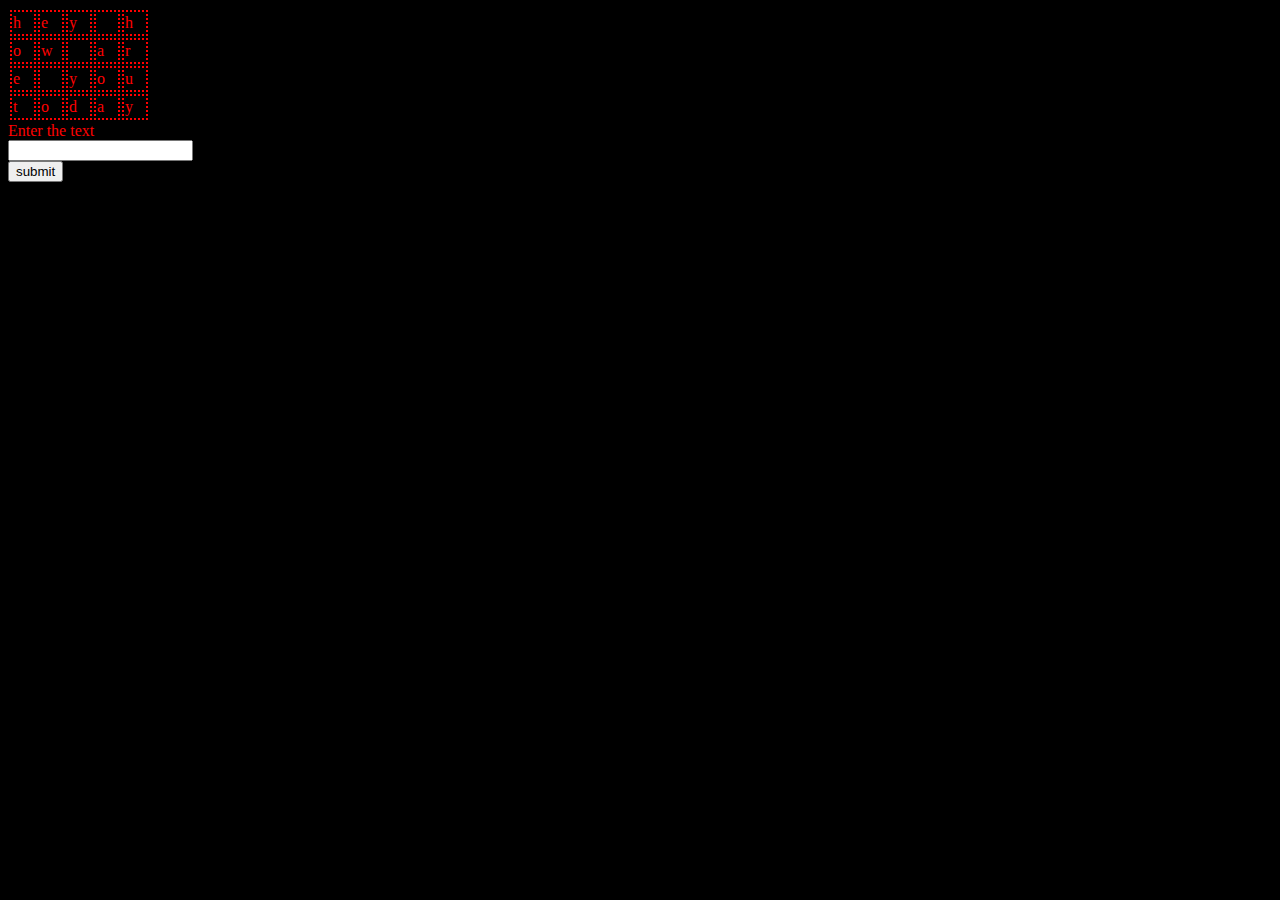
<file: index.html>
<!DOCTYPE html>
<html lang="en">
  <head>
    <meta charset="UTF-8" />
    <meta http-equiv="X-UA-Compatible" content="IE=edge" />
    <meta name="viewport" content="width=device-width, initial-scale=1.0" />
    <title>message board</title>

    <link rel="stylesheet" href="index.css" />
  </head>
  <body>
    <table>
      <tr>
        <td class='yuck'>h</td>
        <td class='yuck'>e</td>
        <td class='yuck'>y</td>
        <td class='yuck'></td>
        <td class="yuck">h</td>
      </tr>
      <tr>
        <td class='yuck'>o</td>
        <td class='yuck'>w</td>
        <td class='yuck'></td>
        <td class='yuck'>a</td>
        <td class='yuck'>r</td>
      </tr>
      <tr>
        <td>e</td>
        <td></td>
        <td>y</td>
        <td>o</td>
        <td>u</td>
      </tr>
      <tr>
        <td>t</td>
        <td>o</td>
        <td>d</td>
        <td>a</td>
        <td>y</td>
      </tr>
    </table>

    <label>Enter the text</label></body><br>
    <input type="text" id="mytext"><br>
    <button type="button" id="mybutton">submit</button>

    
    <script src="index.js"></script>
  </body>
</html>
</file>
<file: index.css>
body{
    background-color: black;
}
th ,td{
    border: 2px dotted;
    width: 20px;
    height: 20px;
    color: red;
}
label  {
    color:red;
}
</file>
